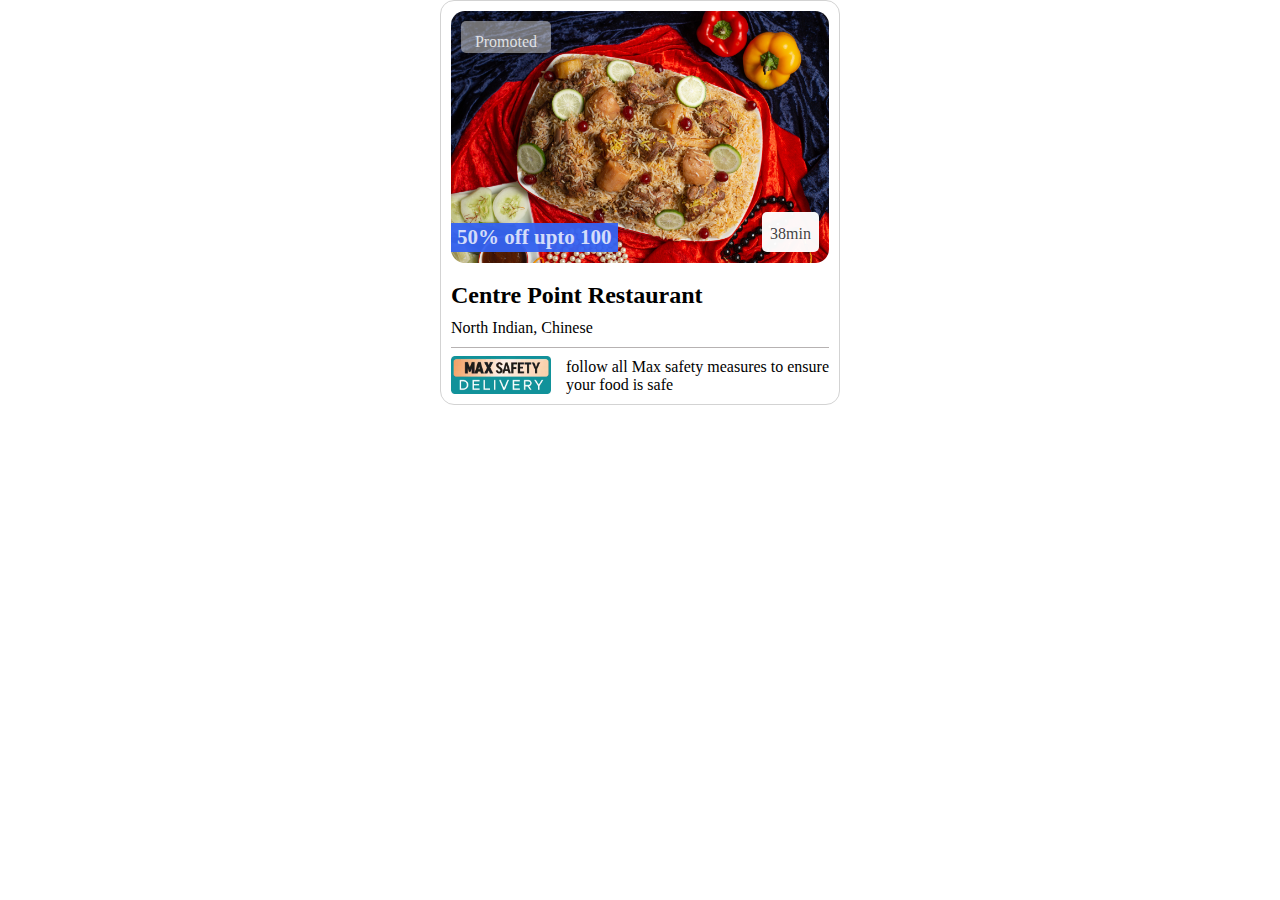
<file: codekaro css assignment2/Assignment 2/index.html>
<!DOCTYPE html>
<html lang="en">
<head>
    <meta charset="UTF-8">
    <meta name="viewport" content="width=device-width, initial-scale=1.0">
    <title>card design using position</title>
    <link rel="stylesheet" href="style.css">
</head>
<body>
    <div class="card1">
        <div class="image-content">
            <img src="./assets/foodimg.jpg" alt="error">
            <div class="offer">
                <h2>50% off upto 100</h2>
            </div>
            <div class="time"><p>38min</p></div>
            <div class="promoted"><p>Promoted</p></div>
        </div>
        <h2>Centre Point Restaurant </h2>
        <p>North Indian, Chinese</p>
        <div class="border">
            <img src="logo-safety.avif" alt="error">
            <p>follow all Max safety measures to ensure <br>your food is safe</p>
        </div>
    </div>
    
</body>
</html>
</file>
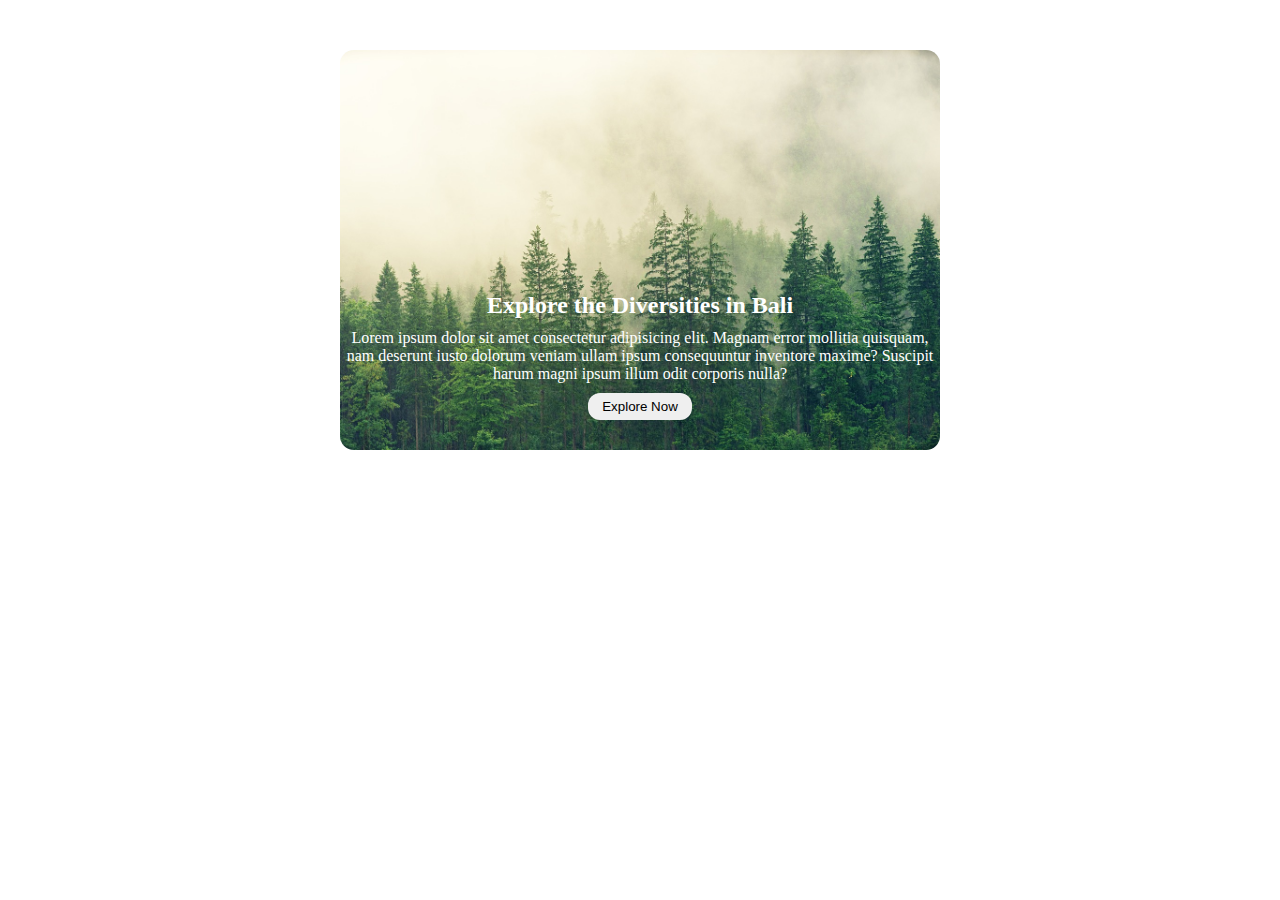
<file: codekaro css assignment2/Assignment 2/card2.html>
<!DOCTYPE html>
<html lang="en">
<head>
    <meta charset="UTF-8">
    <meta name="viewport" content="width=device-width, initial-scale=1.0">
    <title>card2 design</title>
    <link rel="stylesheet" href="style.css">
</head>
<body>
    <div class="card2">
        <div class="bg-image">
            <img src="./assets/bgimg.jpg" alt="bgimg">
            <div class="main-content">
                <h2>Explore the Diversities in Bali</h2>
                <p class="para-content">Lorem ipsum dolor sit amet consectetur adipisicing elit. Magnam error mollitia quisquam, nam deserunt iusto dolorum veniam ullam ipsum consequuntur inventore maxime? Suscipit harum magni ipsum illum odit corporis nulla?</p>
                <button class="btn">Explore Now</button>
            </div>
        </div>
    </div>
    
</body>
</html>
</file>
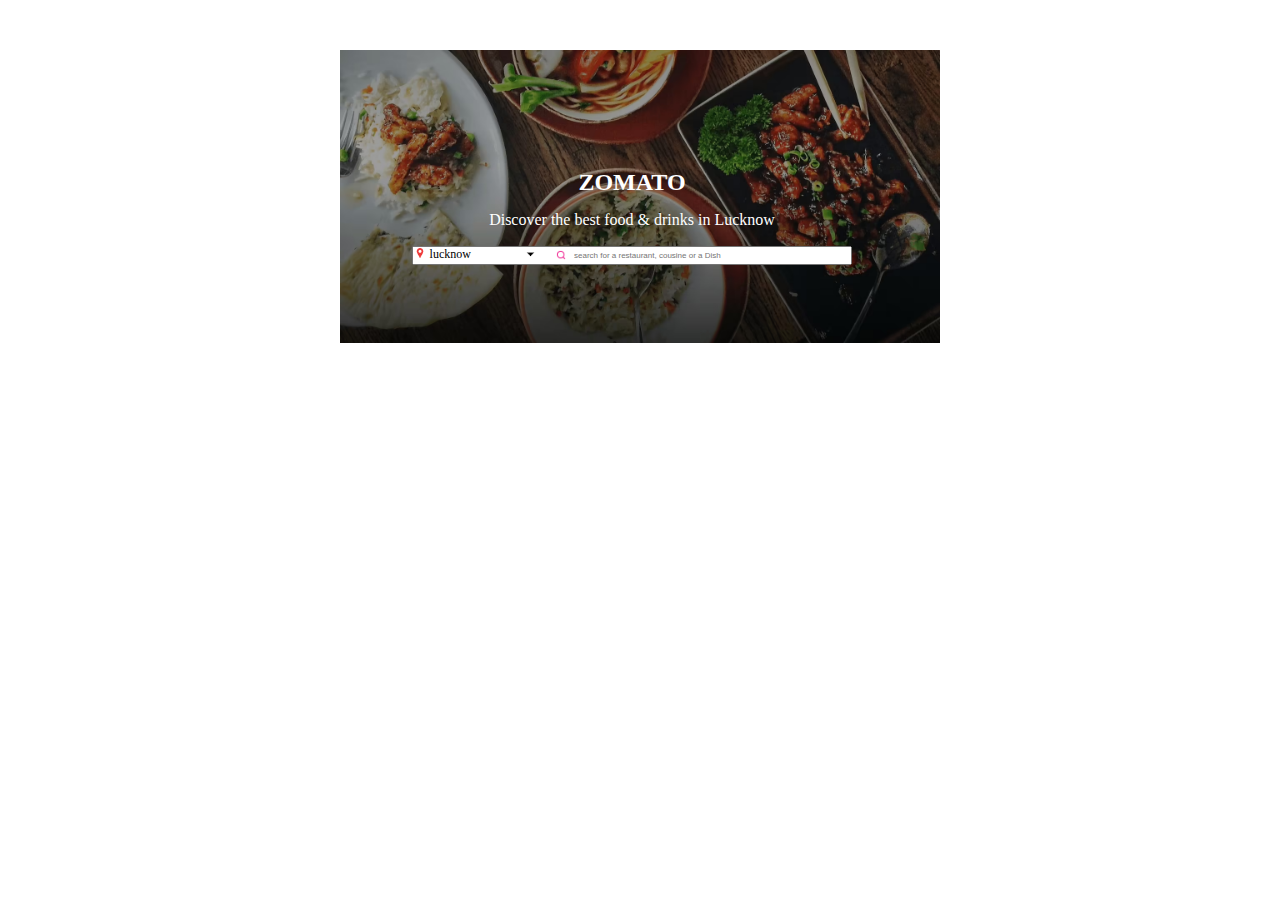
<file: codekaro css assignment2/Assignment 2/card3.html>
<!DOCTYPE html>
<html lang="en">
<head>
    <meta charset="UTF-8">
    <meta name="viewport" content="width=device-width, initial-scale=1.0">
    <title>card3 design</title>
    <link rel="stylesheet" href="style.css">
</head>
<body>
    <div class="card3">
        <div class="backgroundimage">
            <img src="./assets/zomato image.avif" alt="bacimage">
            <div class="content">
                <h2>ZOMATO</h2>
                <p>Discover the best food & drinks in Lucknow</p>
                <div class="input-section">
                    <input type="text" id="inputarea" placeholder="search for a restaurant, cousine or a Dish">
                    <div class="iconimg">
                        <img id="icon_image" src="./assets/location_11441072.png" alt="">
                    </div>
                    <div class="text">
                        <p>lucknow</p>
                    </div>
                    <div class="searchicon">
                        <img id="search-icon" src="./assets/search-icon.png" alt="">
                    </div>
                    <div class="dropdown">
                        <img id="dropdown-icon" src="dropdownicon.png" alt="">
                    </div>
                </div>  
            </div>
        </div>
    </div>
    
</body>
</html>
</file>
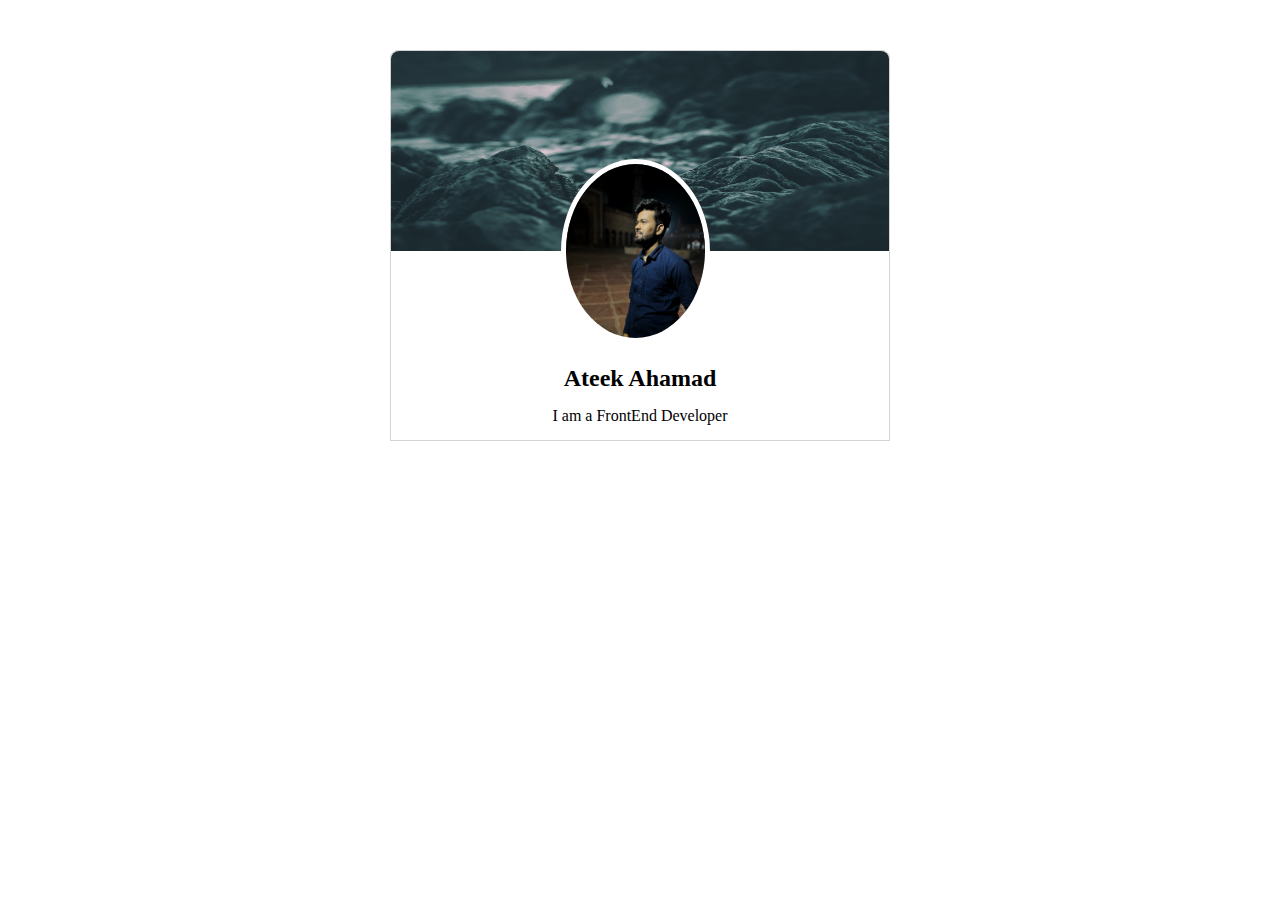
<file: codekaro css assignment2/Assignment 2/card4.html>
<!DOCTYPE html>
<html lang="en">
<head>
    <meta charset="UTF-8">
    <meta name="viewport" content="width=device-width, initial-scale=1.0">
    <title>Card4 design</title>
    <link rel="stylesheet" href="style.css">
</head>
<body>
    <div class="card4">
        <div class="background-image">
            <img  id="backimage" src="./assets/card4img.jpg" alt="">
            <div class="mypic">
                <img id="myimage" src="./assets/my pic.jpg" alt="">
            </div>
        </div>
        <h2>Ateek Ahamad</h2>
        <p>I am a FrontEnd Developer</p>
        
    </div>
    
</body>
</html>
</file>
<file: codekaro css assignment2/Assignment 2/style.css>
*{
    margin: 0;
    padding: 0;
    box-sizing: border-box;
    outline: none;
}
.card1{
    width: 400px;
    padding: 10px 10px;
    margin: auto;
    border: 1px solid lightgray;
    border-radius: 14px;
}
.image-content{
    width: 100%;
    position: relative;
    margin-bottom: 15px;
}
.image-content img{
    width: 100%;
    border-radius: 14px;
}
.offer{
    position: absolute;
    left: 0;
    bottom: 0;
    margin-bottom: 15px;
    font-size: 14px;
    color: rgba(255, 255, 255, 0.779);
    padding: 2px 6px;
    background-color: rgba(52, 99, 241, 0.952);
}
.time{
    position: absolute;
    right: 0;
    bottom: 0;
    color: rgba(0, 0, 0, 0.769);
    background-color: rgba(255, 255, 255, 0.968);
    border-radius: 5px;
    margin-bottom: 15px;
    margin-right: 10px;
    padding: 3px 8px;
}
.time p{
    padding-bottom: 6px;
}
.promoted{
    position: absolute;
    top: 0;
    left: 0;
    background-color: rgba(211, 211, 211, 0.525);
    color: rgba(255, 255, 255, 0.788);
    width: 90px; 
    text-align: center; 
    padding: 2px 8px;  
    margin: 10px 10px;
    border-radius: 5px;
}

.card1 p{
    margin-top: 10px;
}
.border{
    width: 100%;
    display: flex;
    justify-content: space-between;
    align-items: center;
    border-top: 1px solid rgba(180, 175, 175, 0.97);
    margin-top: 10px;

}

.border img{
    width: 100px;
    padding-top: 8px;
}

.card2{
    width: 600px;
    margin: 50px auto;
    
    border-radius: 14px;
}
.bg-image{
    width: 100%;
    position: relative;
   
}
.bg-image img{
    width: 100%;
    border-radius: 14px;
}
.main-content{
    position: absolute;
    top: 60%;
    text-align: center;
    color: white;
}
.para-content{
    margin-bottom: 10px;
    margin-top: 10px;
}
.btn{
    text-align: center;
    padding: 6px 14px;
    border-radius: 12px;
    border: none;
}
.card3{
    width: 600px;
    margin: 50px auto;
}
.backgroundimage{
    width: 100%;
    position: relative;
}
.backgroundimage img{
    width: 100%;
}
.content{
    position: absolute;
    top: 40%;
    left: 12%;
    text-align: center;
    color: white;
}
.content h2{
    margin-bottom: 15px;
    font-weight: 800;
}
.content p{
    margin-bottom: 15px;
    font-weight: 300;
}

#inputarea{
    width: 440px;
    padding-top: 3px;
    padding-bottom: 3px;
    padding-left: 160px;
    font-size: 8px;
}
.input-section{
    position: relative;
}
.iconimg{
    position: absolute;
    top: 0;

}
#icon_image{
    width: 10px;
    margin-left: 3px;
    margin-top: 3px;
}
.text{
    position: absolute;
    top: 0;
    left: 4%;
    color: black;
    font-size: 12px;
    margin-top: 3px;
}
.searchicon{
    width: 10px;
    position: absolute;
    right: 65%;
    top: 0;
}
#search-icon{
    margin-top: 6px;
}
.dropdown{
    position: absolute;
    top: 0;
    left: 25%;
    margin-top: 3px;
}
#dropdown-icon{
    width: 17px;
}
.card4{
    width: 500px;
    margin: 50px auto;
    border-top-left-radius: 8px;
    border-top-right-radius: 8px;
    text-align: center;
    border: 1px solid lightgray;
}
.background-image{
    width: 100%;
    position: relative;
}
#backimage{
    width: 100%;
    border-top-left-radius: 8px;
    border-top-right-radius: 8px;
    height: 200px;
}
#myimage{
    width: 30%;
    border-radius: 50%;
    position: absolute;
    border: 5px solid white;
    left: 170px;
    bottom: -88px;
}
.card4 h2{
    margin-top: 110px;
    margin-bottom: 15px;
    font-weight: 600;
}
.card4 p{
    margin-bottom: 15px;
}
</file>
